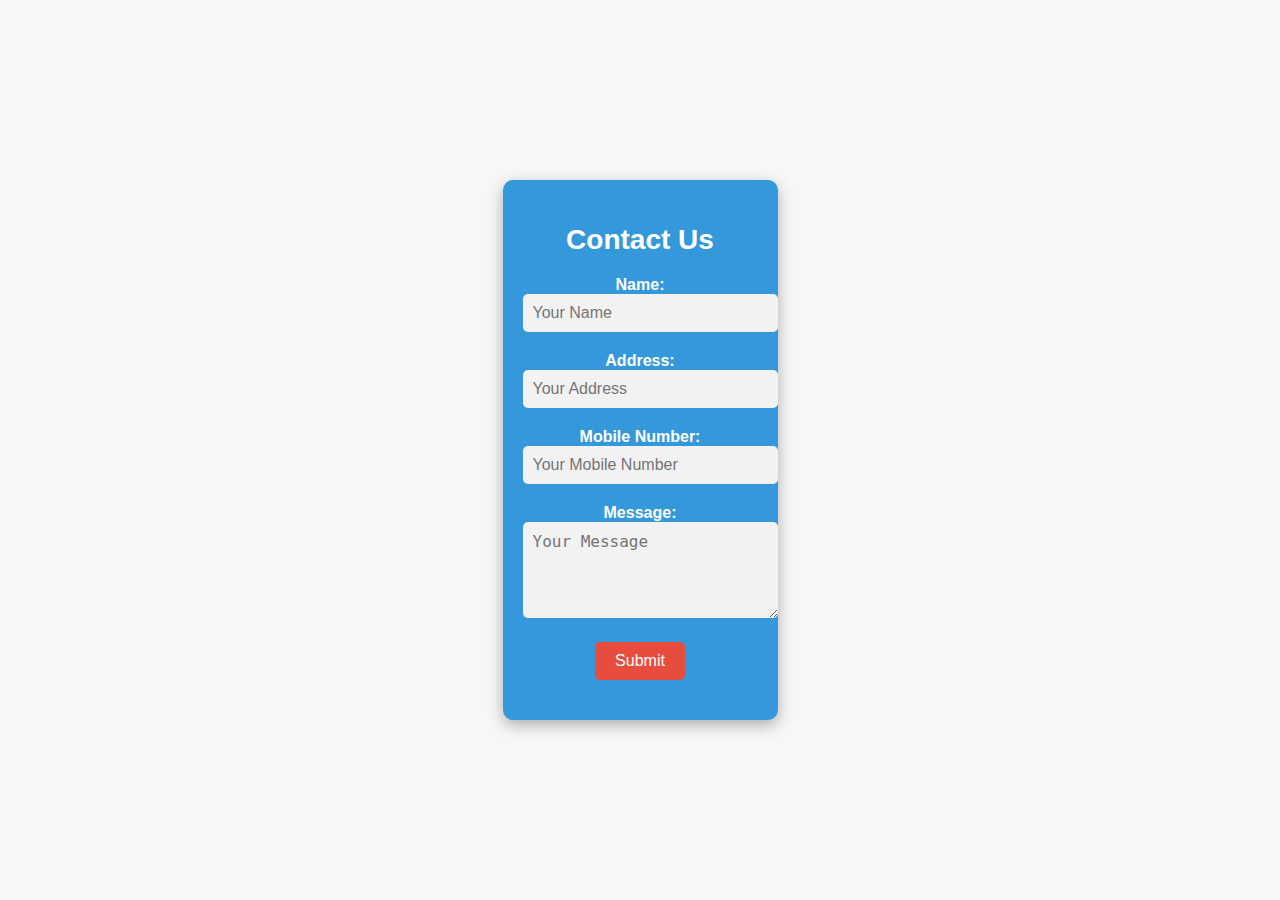
<file: ContactForm.html>
<!DOCTYPE html>
<html>
<head>
    <link rel="stylesheet" type="text/css" href="FormStyle.css">
</head>
<body>
    <div class="contact-form">
        <h2>Contact Us</h2>
        <form>
            <div class="form-group">
                <label for="name">Name:</label>
                <input type="text" id="name" name="name" placeholder="Your Name" required>
            </div>
            <div class="form-group">
                <label for="address">Address:</label>
                <input type="text" id="address" name="address" placeholder="Your Address" required>
            </div>
            <div class="form-group">
                <label for="mobile">Mobile Number:</label>
                <input type="tel" id="mobile" name="mobile" placeholder="Your Mobile Number" required>
            </div>
            <div class="form-group">
                <label for="message">Message:</label>
                <textarea id="message" name="message" rows="4" placeholder="Your Message" required></textarea>
            </div>
            <div class="form-group">
                <button type="submit">Submit</button>
            </div>
        </form>
    </div>
</body>
</html>
</file>
<file: FormStyle.css>
body {
    font-family: Arial, sans-serif;
    background-color: #f7f7f7;
    margin: 0;
    padding: 0;
    display: flex;
    justify-content: center;
    align-items: center;
    height: 100vh;
}

.contact-form {
    background-color: #fff;
    padding: 20px;
    border-radius: 5px;
    box-shadow: 0 2px 5px rgba(0, 0, 0, 0.1);
    text-align: center;
    max-width: 400px;
}

h2 {
    font-size: 24px;
    margin-bottom: 20px;
    color: #333;
}

.form-group {
    margin-bottom: 20px;
}

label {
    display: block;
    font-weight: bold;
    color: #555;
}

input[type="text"],
input[type="tel"],
textarea {
    width: 100%;
    padding: 10px;
    border: 1px solid #ccc;
    border-radius: 3px;
    font-size: 16px;
}

button {
    background-color: #0074D9;
    color: #fff;
    padding: 10px 20px;
    border: none;
    border-radius: 3px;
    font-size: 16px;
    cursor: pointer;
    transition: background-color 0.2s;
}

button:hover {
    background-color: #0056b3;
}
body {
    font-family: Arial, sans-serif;
    background-color: #f7f7f7;
    margin: 0;
    padding: 0;
    display: flex;
    justify-content: center;
    align-items: center;
    height: 100vh;
}

.contact-form {
    background-color: #3498db;
    padding: 20px;
    border-radius: 10px;
    box-shadow: 0 5px 15px rgba(0, 0, 0, 0.3);
    text-align: center;
    max-width: 400px;
}

h2 {
    font-size: 28px;
    margin-bottom: 20px;
    color: #fff;
}

.form-group {
    margin-bottom: 20px;
}

label {
    display: block;
    font-weight: bold;
    color: #fff;
}

input[type="text"],
input[type="tel"],
textarea {
    width: 100%;
    padding: 10px;
    border: none;
    border-radius: 5px;
    font-size: 16px;
    background-color: #f2f2f2;
    color: #333;
}

button {
    background-color: #e74c3c;
    color: #fff;
    padding: 10px 20px;
    border: none;
    border-radius: 5px;
    font-size: 16px;
    cursor: pointer;
    transition: background-color 0.2s;
}

button:hover {
    background-color: #c0392b;
}
</file>
